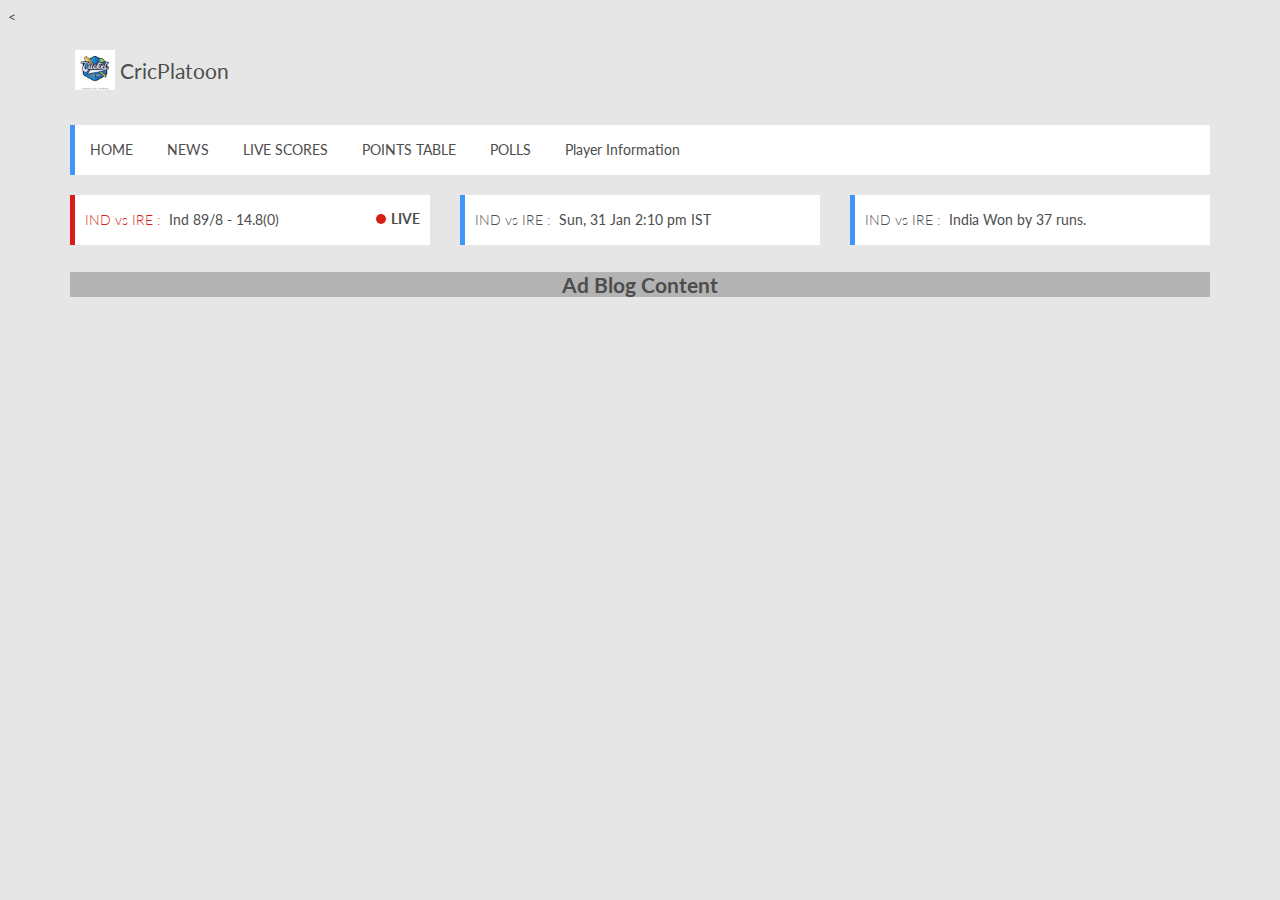
<file: Information.html>
<<!DOCTYPE html>
<html>
<head>
    <meta charset="utf-8">
    <meta http-equiv="X-UA-Compatible" content="IE=edge">
    <meta name="viewport" content="width=device-width, initial-scale=1">

    <title>CricPlatoon</title>

    <link href='http://fonts.googleapis.com/css?family=Lato&subset=latin,latin-ext' rel='stylesheet' type='text/css'>
    <link rel="stylesheet" href="https://maxcdn.bootstrapcdn.com/font-awesome/4.5.0/css/font-awesome.min.css">

    <link rel="stylesheet" href="css/main.css"/>

  </head>
<body>

   <!--Whole Container -->
    <div class="rca-container">

      <!--Logo Holder-->
      <div class="rca-row">
        <div class="rca-column-12">
          <div class="rca-logo">
            <h2>
              <span><a  href="index.html"> <img src="images/CricPlatoon.jpeg" style="width: 50px;"></a></span><span><a href="index.html" color="#FF0000">CricPlatoon </a> </span>
            </h2>
          </div>
        </div>
      </div>



      <!--Widget Outer-->
      <div class="rca-row">
        <div class="rca-column-12">
          <!--Widget Inner -->
          <div class="rca-menu-scroll rca-left-border">
            <ul class="rca-season-list">
              <li>
                <a href="index.html">
                  HOME
                </a>
              </li>
              <li>
                <a href="news.html">
                  NEWS
                </a>
              </li>
              <li>
                <a href="Scores.html">
                  LIVE SCORES
                </a>
              </li>
              <li>
                <a href="pointsTable.html">
                  POINTS TABLE
                </a>
              </li>
              <li>
                <a href="polls.html">
                  POLLS
                </a>
              </li>
              <li>
                <a href="playinfo.html">
                  Player Information
                </a>
              </li>
            </ul>
          </div>
        </div>
      </div>
      <!--Widget Outer-->
     <div class="rca-row">
       <!--Widget Inner -->
       <div class="rca-column-4">
         <!--Live Season-->
         <div class="rca-menu-widget rca-live-season rca-left-border">
           <a href="/widgets.html" class="rca-padding">
             <span class="rca-match-title rca-live-text" id="LiveText1">IND vs IRE : </span><span class="rca-match-score" id="LiveScore1">Ind 89/8 - 14.8(0)</span>
             <span class="rca-live-label rca-right">Live</span>
           </a>
         </div>
       </div>

       <!--Widget Inner -->
       <div class="rca-column-4">
         <!--Upcoming Match-->
         <div class="rca-menu-widget rca-left-border">
           <a href="/widgets.html" class="rca-padding">
             <span class="rca-match-title" id="LiveText2">IND vs IRE : </span><span class="rca-match-score" id="LiveScore2">Sun, 31 Jan 2:10 pm IST</span>
           </a>
         </div>
       </div>

       <!--Widget Inner -->
       <div class="rca-column-4">
         <!--Upcoming Match-->
         <div class="rca-menu-widget rca-left-border">
           <a href="/widgets.html" class="rca-padding">
             <span class="rca-match-title" id="LiveText3">IND vs IRE : </span><span class="rca-match-score" id="LiveScore3">India Won by 37 runs.</span>
           </a>
         </div>
       </div>
     </div>

     <div class="rca-row">
       <div class="rca-column-12">
         <div class="rca-blog-image">
           <h2>Ad Blog Content</h2>
         </div>
       </div>
     </div>
</file>
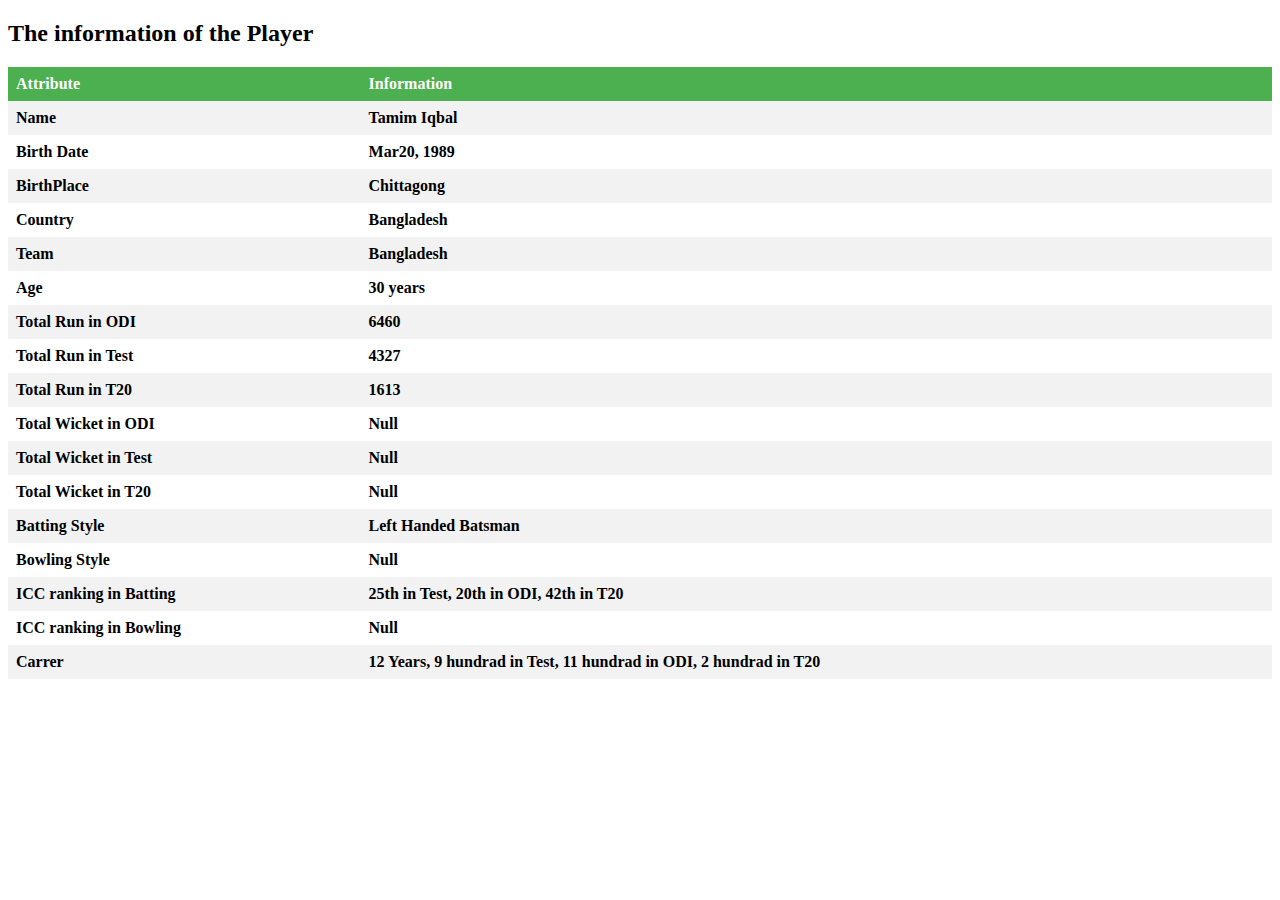
<file: sreach_result.html>
<!DOCTYPE html>
<html>
<head>
  <title> Sreach Result </title>
<style>
table {
  border-collapse: collapse;
  width: 100%;
}

th, td {
  text-align: left;
  padding: 8px;
}

tr:nth-child(even){background-color: #f2f2f2}

th {
  background-color: #4CAF50;
  color: white;
}
</style>
</head>
<body>

<h2> <b> The information of the Player</h2>

<table>
  <tr>
    <th>Attribute</th>
    <th>Information</th>
  </tr>
  <tr>
    <td>Name</td>
    <td>Tamim Iqbal</td>
  </tr>
  <tr>
    <td>Birth Date</td>
    <td>Mar20, 1989</td>
  </tr>
  <tr>
    <td>BirthPlace</td>
    <td>Chittagong</td>
  </tr>
  <tr>
    <td>Country</td>
    <td>Bangladesh</td>
</tr>
  <tr>
    <td>Team</td>
    <td>Bangladesh</td>
</tr>
  <tr>
    <td>Age</td>
    <td>30 years</td>
</tr>
  <tr>
    <td>Total Run in ODI</td>
    <td>6460</td>
</tr>
  <tr>
    <td>Total Run in Test</td>
    <td>4327 </td>
</tr>
  <tr>
    <td>Total Run in T20</td>
    <td>1613</td>
</tr>
  <tr>
    <td>Total Wicket in ODI</td>
    <td>Null</td>
</tr>
  <tr>
    <td>Total Wicket in Test</td>
    <td>Null</td>
</tr>
  <tr>
    <td>Total Wicket in T20</td>
    <td>Null</td>
</tr>
  <tr>
    <td>Batting Style</td>
    <td>Left Handed Batsman</td>
</tr>
  <tr>
    <td>Bowling Style</td>
    <td>Null</td>
</tr>
  <tr>
    <td>ICC ranking in Batting</td>
    <td>25th in Test, 20th in ODI, 42th in T20</td>
</tr>
  <tr>
    <td>ICC ranking in Bowling</td>
    <td>Null</td>
</tr>
  <tr>
    <td>Carrer</td>
    <td>12 Years, 9 hundrad in Test, 11 hundrad in ODI, 2 hundrad in T20</td>
</tr>
</table>

</body>
</html>
</file>
<file: css/main.css>
body {
  background-color: #E6E6E6;
  font-family: "Lato", Verdana, Helvetica, sans-serif;
  font-size: 14px;
  color: #4d4d4d; }

* {
  -webkit-box-sizing: border-box;
  -moz-box-sizing: border-box;
  box-sizing: border-box; }

.rca-container {
  width: 100%;
  max-width: 1170px;
  padding: 0px;
  margin: 0 auto; }

.rca-margin {
  margin-top: 50px;
  margin-bottom: 50px; }

.rca-table {
  display: table;
  width: 100%; }

.rca-cell {
  display: table-cell; }

p {
  margin: 0px; }

a {
  color: #4d4d4d;
  text-decoration: none; }
  a:hover, a:focus {
    color: #3F96F7;
    text-decoration: none; }

ul {
  padding: 0px;
  list-style: none;
  margin: 0px; }

button {
  background: none;
  box-shadow: none;
  border: none;
  outline: none; }

.theme-btn {
  color: #3F96F7;
  border: 1px solid #3F96F7;
  font-size: 14px;
  font-weight: 400;
  padding: 7px 15px;
  background: transparent;
  transition: all 0.3s ease;
  border-radius: 3px;
  display: inline-block; }
  .theme-btn:hover {
    background: #3F96F7;
    color: #fff; }

.nav-back-btn {
  color: #d91e18;
  font-size: 17px;
  font-weight: 400;
  padding: 7px 30px;
  background: transparent;
  transition: all 0.3s ease;
  display: inline-block;
  position: relative; }
  .nav-back-btn:before {
    top: 50%;
    left: 10px;
    border: solid transparent;
    content: " ";
    height: 0;
    width: 0;
    position: absolute;
    pointer-events: none;
    border-color: transparent;
    border-right-color: #d91e18;
    border-width: 8px;
    margin-top: -8px; }
  .nav-back-btn:hover {
    color: #d91e18;
    text-decoration: underline; }

.rca-row {
  margin: 0px;
  padding: 0px; }

.rca-col {
  display: table-cell; }

.rca-column-1, .rca-column-2, .rca-column-3, .rca-column-4, .rca-column-5, .rca-column-6, .rca-column-7, .rca-column-8, .rca-column-9, .rca-column-10, .rca-column-11, .rca-column-12 {
  position: relative;
  min-height: 1px;
  padding-right: 15px;
  padding-left: 15px; }

.rca-column-12 {
  width: 100%; }

.rca-column-11 {
  width: 91.66666667%; }

.rca-column-10 {
  width: 83.33333333%; }

.rca-column-9 {
  width: 75%; }

.rca-column-8 {
  width: 66.66666667%; }

.rca-column-7 {
  width: 58.33333333%; }

.rca-column-6 {
  width: 50%; }

.rca-column-5 {
  width: 41.66666667%; }

.rca-column-4 {
  width: 33.33333333%; }

.rca-column-3 {
  width: 25%; }

.rca-column-2 {
  width: 16.66666667%; }

.rca-column-1 {
  width: 8.33333333%; }

.rca-menu-widget {
  min-width: 300px;
  max-width: 100%;
  background-color: #fff;
  margin: 10px 0px; }

.rca-menu-scroll {
  min-width: 300px;
  max-width: 100%;
  background-color: #fff;
  margin: 10px 0px;
  overflow-y: auto; }

.rca-micro-widget {
  min-width: 240px;
  max-width: 100%;
  min-height: 110px;
  background-color: #fff;
  margin: 10px 0px; }

.rca-mini-widget {
  min-width: 300px;
  max-width: 100%;
  min-height: 360px;
  background-color: #fff;
  margin: 10px 0px; }

.rca-medium-widget {
  min-width: 350px;
  max-width: 100%;
  min-height: 425px;
  background-color: #fff;
  margin: 10px 0; }

.rca-relative {
  position: relative; }

.rca-right {
  float: right; }

.rca-clear {
  clear: both; }

.rca-live-text {
  color: #d91e18; }

.rca-theme-text {
  color: #3F96F7; }

.rca-basic-text {
  color: #b3b3b3; }

.rca-highlight-text {
  color: #f9690e; }

.rca-center {
  text-align: center; }

.rca-vs {
  vertical-align: middle; }
  .rca-vs:before {
    border-radius: 50%;
    background-color: #3F96F7;
    color: #fff;
    width: 30px;
    height: 30px;
    display: inline-block;
    font-size: 16px;
    vertical-align: middle;
    content: "vs";
    line-height: 28px; }

.rca-powered {
  background-color: rgba(241, 241, 241, 0.7);
  position: fixed;
  bottom: 15px;
  right: 15px;
  border-radius: 3px;
  z-index: 99; }
  .rca-powered h2 {
    font-size: 13px;
    padding: 0 10px 0 0px !important; }
    .rca-powered h2 a:hover, .rca-powered h2 a:focus {
      color: #4d4d4d; }

.rca-no-border {
  border: none; }

.rca-micro-widget .rca-bowler-info {
  font-size: 16px; }

.rca-micro-widget .rca-tab-list li {
  font-size: 14px; }

.rca-left-border {
  border-left: 5px solid #3F96F7; }

.rca-top-border {
  border-top: 5px solid #3F96F7; }

.rca-no-padding {
  padding: 0; }

.rca-padding {
  padding: 15px 10px;
  display: block; }
  .rca-padding.rca-medium-widget {
    padding: 15px 20px; }

.rca-top-padding {
  padding: 10px 0px; }

.rca-content-padding {
  padding: 20px; }

.rca-season-list li {
  display: inline-block; }
  .rca-season-list li a {
    padding: 15px 15px;
    text-align: center;
    display: block;
    line-height: 20px; }

.rca-match-title {
  font-weight: 300;
  line-height: 20px;
  padding-right: 5px;
  margin: 0px; }
  .rca-match-title .rca-match-info {
    margin: 0; }

.rca-match-score {
  padding-right: 5px;
  color: #4d4d4d; }

.rca-match-schedule {
  margin: 0px;
  color: #7d7d7d; }

.rca-match-info {
  color: #b3b3b3;
  font-weight: normal; }

.rca-live-season.rca-left-border, .rca-live-season.rca-top-border {
  border-color: #d91e18; }

.rca-live-label {
  font-size: 14px;
  padding-left: 15px;
  text-transform: uppercase;
  position: relative;
  font-weight: bold; }
  .rca-live-label::before {
    content: "";
    width: 10px;
    height: 10px;
    border-radius: 50%;
    background-color: #d91e18;
    position: absolute;
    top: 4px;
    left: 0px; }

.rca-match-series h2 {
  padding: 0px; }
  .rca-match-series h2 a {
    display: block;
    padding: 15px 20px;
    font-size: 16px;
    line-height: 28px;
    border-bottom: 2px solid #E6E6E6; }

.rca-match-series .rca-match-detail {
  margin-bottom: 20px; }
  .rca-match-series .rca-match-detail:last-child {
    margin: 0px; }

.rca-match-detail h3 {
  margin: 0px 0px 5px 0px;
  font-size: 16px; }

.rca-duration {
  color: #f9690e;
  margin: 0px 0px 5px 0px; }

.rca-tab-list {
  border-bottom: 2px solid #E6E6E6;
  padding: 10px 10px 0 10px; }
  .rca-tab-list.small {
    padding-top: 0;
    border-bottom-width: 0; }
    .rca-tab-list.small li {
      border-bottom-width: 2px; }
  .rca-tab-list li {
    display: inline-block;
    font-size: 16px;
    font-weight: bold;
    color: #3F96F7;
    line-height: 28px;
    text-transform: uppercase;
    cursor: pointer;
    margin: 0px 7px 0px 7px;
    border-bottom: 4px solid transparent; }
    .rca-tab-list li a {
      display: block;
      padding: 5px 5px; }
    .rca-tab-list li:hover, .rca-tab-list li:focus, .rca-tab-list li.active {
      color: #4d4d4d;
      border-bottom-color: #3F96F7; }

.rca-tab-content {
  display: none; }
  .rca-tab-content.active {
    display: block; }

.rca-tab-simple .rca-match-detail:first-child {
  padding-top: 0px; }

.rca-inside-tab {
  margin-bottom: 5px; }
  .rca-inside-tab h2 {
    margin: 0px;
    padding: 15px 10px;
    background-color: #3F96F7;
    color: #fff;
    font-size: 16px;
    cursor: pointer; }
    .rca-inside-tab h2 i {
      float: right;
      font-size: 20px;
      line-height: 20px; }
  .rca-inside-tab .rca-inside-content {
    display: none; }
  .rca-inside-tab.active .rca-inside-content {
    display: block; }

.rca-match-info {
  margin: 5px 0px; }
  .rca-match-info span {
    padding-right: 10px; }
    .rca-match-info span:last-child {
      padding: 0px; }

.rca-batsman {
  line-height: 30px;
  padding-left: 42px;
  position: relative;
  color: #7d7d7d;
  padding-bottom: 10px; }
  .rca-batsman.striker {
    color: #f9690e; }
    .rca-batsman.striker::before {
      background: url(../images/player_1.png) no-repeat; }
  .rca-batsman::before {
    content: "";
    position: absolute;
    width: 32px;
    height: 32px;
    border-radius: 50%;
    background: url(../images/player_2.png) no-repeat;
    background-size: contain;
    left: 0px; }
  .rca-batsman .player {
    min-width: 100px;
    display: inline-block; }

.rca-ball-by {
  margin-top: 5px; }
  .rca-ball-by li {
    display: inline-block;
    border-radius: 50%;
    width: 25px;
    height: 25px;
    text-align: center;
    line-height: 21px;
    margin-right: 1px;
    padding-top: 1px;
    font-size: 12px;
    background-color: #b3b3b3;
    color: #fff; }
    .rca-ball-by li.w {
      background-color: #d91e18; }
    .rca-ball-by li.b4, .rca-ball-by li.b6 {
      background-color: #3F96F7; }

.rca-bowler-info {
  color: #b3b3b3;
  font-size: 18px;
  font-weight: 300;
  margin: 10px 0px; }
  .rca-bowler-info .rca-bolwing {
    color: #f9690e; }

.rca-score-status {
  border-top: 1px solid #b3b3b3;
  padding-bottom: 0px;
  position: relative; }
  .rca-score-status .rca-status-scroll {
    border-left: 3px solid #3F96F7;
    line-height: 20px;
    padding: 0px 10px; }
  .rca-score-status .rca-bullet-list {
    position: absolute;
    top: 11px;
    right: 0px; }
    .rca-score-status .rca-bullet-list li {
      width: 7px;
      height: 7px;
      margin-bottom: 3px;
      border-radius: 50%;
      background-color: #b3b3b3;
      cursor: pointer; }
      .rca-score-status .rca-bullet-list li.active {
        background-color: #3F96F7; }

.rca-schedule-widget > h2 {
  text-align: center;
  font-weight: 100; }

.rca-schedule-widget .rca-schedule-top {
  font-weight: 700; }
  .rca-schedule-widget .rca-schedule-top span {
    padding: 0px 10px; }
  .rca-schedule-widget .rca-schedule-top a {
    display: inline-block; }
    .rca-schedule-widget .rca-schedule-top a.active {
      color: #3F96F7; }

.rca-schedule-date h4 {
  color: #7d7d7d;
  padding: 0px 20px;
  margin: 10px 0px; }

.rca-schedule-detail {
  padding: 10px 20px;
  margin: 10px 0px; }
  .rca-schedule-detail.rca-test {
    background-color: #ffebee; }
  .rca-schedule-detail.rca-odi {
    background-color: #fff9c4; }
  .rca-schedule-detail.rca-t20 {
    background-color: #E3F2FD; }
  .rca-schedule-detail h2 {
    font-size: 18px;
    margin: 0px 0px 5px 0px; }
    .rca-schedule-detail h2 a {
      display: block; }
      .rca-schedule-detail h2 a .rca-team {
        min-width: 150px;
        color: #4d4d4d;
        display: inline-block; }
      .rca-schedule-detail h2 a .rca-match-time {
        color: #7d7d7d; }
      .rca-schedule-detail h2 a:hover .rca-team, .rca-schedule-detail h2 a:hover .rca-match-time, .rca-schedule-detail h2 a:focus .rca-team, .rca-schedule-detail h2 a:focus .rca-match-time {
        color: #3F96F7; }
  .rca-schedule-detail p {
    margin: 0px;
    color: #7d7d7d; }

.rca-day-calendar .rca-row {
  border-bottom: 1px solid #E6E6E6;
  display: table;
  width: 100%; }

.rca-week-day-header {
  width: 14%;
  text-align: center;
  color: #4d4d4d;
  display: table-cell;
  font-weight: 700;
  padding: 10px 0px; }

.rca-week-day {
  width: 14%;
  min-height: 120px;
  color: #4d4d4d;
  font-size: 13px;
  font-weight: 700;
  display: table-cell;
  padding: 5px;
  border-right: 1px solid #E6E6E6; }
  .rca-week-day:last-child {
    border-right: none; }
  .rca-week-day .rca-schedule-detail {
    padding: 5px;
    margin: 5px 0px; }
    .rca-week-day .rca-schedule-detail h2 {
      font-size: 13px;
      margin: 0px; }
      .rca-week-day .rca-schedule-detail h2 .rca-team {
        min-width: 0px;
        margin-left: 3px; }
      .rca-week-day .rca-schedule-detail h2 .rca-match-time {
        text-transform: lowercase; }

.rca-medium-widget {
  font-size: 16px; }
  .rca-medium-widget .rca-match-title, .rca-medium-widget .rca-match-info, .rca-medium-widget .rca-live-label {
    text-align: center;
    margin-bottom: 10px; }
  .rca-medium-widget .rca-match-title {
    font-size: 18px;
    margin-bottom: 10px; }
  .rca-medium-widget .rca-batsman {
    font-size: 18px; }
    .rca-medium-widget .rca-batsman .player {
      min-width: 150px; }
  .rca-medium-widget .rca-match-schedule {
    font-weight: 500; }
  .rca-medium-widget .rca-ball-by {
    margin-top: 10px; }
    .rca-medium-widget .rca-ball-by li {
      width: 30px;
      height: 30px;
      line-height: 28px;
      font-size: 14px;
      font-weight: 700; }

.rca-batting-score, .rca-bowling-score {
  border-bottom: 1px solid #E6E6E6; }
  .rca-batting-score.rca-no-border, .rca-bowling-score.rca-no-border {
    border-bottom: none; }
  .rca-batting-score h3, .rca-bowling-score h3 {
    font-size: 20px;
    font-weight: 300;
    margin: 5px 0px 20px 0px; }
  .rca-batting-score .rca-table, .rca-bowling-score .rca-table {
    width: 100%;
    padding: 10px; }
  .rca-batting-score .rca-header, .rca-bowling-score .rca-header {
    width: 100%;
    padding: 10px;
    background: #f2f2f2; }
  .rca-batting-score .rca-score-bottom, .rca-bowling-score .rca-score-bottom {
    margin: 20px 0px 10px 0px; }
  .rca-batting-score .rca-col, .rca-bowling-score .rca-col {
    display: table-cell;
    width: 15%; }
    .rca-batting-score .rca-col.small, .rca-bowling-score .rca-col.small {
      width: 10%; }
    .rca-batting-score .rca-col.rca-player, .rca-bowling-score .rca-col.rca-player {
      width: 40%; }

.rca-border-bottom {
  border-bottom: 1px solid #E6E6E6; }

.rca-switch {
  color: #3F96F7;
  font-weight: 700; }
  .rca-switch span {
    display: inline-block;
    padding-right: 20px;
    cursor: pointer; }
    .rca-switch span.active {
      color: #4d4d4d; }
  .rca-switch.filled {
    border: 1px solid #3F96F7;
    display: inline-block; }
    .rca-switch.filled span {
      border-right: 1px solid #3F96F7;
      padding: 10px 20px; }
      .rca-switch.filled span:last-child {
        border-right: none; }
      .rca-switch.filled span.active {
        background-color: #3F96F7;
        color: #fff; }

.rca-history-info {
  min-height: 0px;
  font-size: 16px;
  border: 1px solid #f1f1f1; }
  .rca-history-info .rca-row {
    display: table; }
    .rca-history-info .rca-row:first-child .rca-history-title {
      padding-top: 30px; }
    .rca-history-info .rca-row:last-child .rca-history-title {
      padding-bottom: 30px; }
  .rca-history-info .rca-col {
    padding: 15px 20px;
    display: table-cell; }
  .rca-history-info .rca-history-title {
    width: 150px;
    padding: 15px 20px;
    background-color: #f1f1f1; }

.rca-team-score {
  font-size: 18px;
  padding-bottom: 20px; }
  .rca-team-score .team {
    min-width: 100px;
    display: inline-block; }

.rca-man-match, .rca-match-start {
  min-height: 100px;
  border: 1px solid #f1f1f1; }
  .rca-man-match h3, .rca-match-start h3 {
    background-color: #f1f1f1;
    margin: 0px;
    padding: 10px 20px;
    font-size: inherit;
    line-height: 20px;
    font-weight: 300; }
    .rca-man-match h3 span, .rca-match-start h3 span {
      color: #f9690e;
      margin-left: 7px; }
  .rca-man-match .rca-padding, .rca-match-start .rca-padding {
    padding: 10px 20px; }

.rca-match-start {
  text-align: center; }
  .rca-match-start h2 {
    color: #f9690e;
    font-size: 30px;
    font-weight: 300; }

.rca-man-match-record {
  margin: 10px 0px; }
  .rca-man-match-record .title {
    min-width: 150px;
    display: inline-block; }

.rca-teams {
  font-size: 22px;
  font-weight: 300;
  text-align: center;
  padding: 20px;
  margin: 0 auto; }
  .rca-teams .team {
    padding: 0px 20px;
    width: 150px;
    vertical-align: middle; }

.rca-player-detail {
  background-color: #f2f2f2;
  padding: 15px 20px;
  margin-bottom: 10px;
  line-height: 20px; }
  .rca-player-detail .rca-player {
    min-width: 150px; }

.rca-wicket-falls {
  padding-left: 20px; }
  .rca-wicket-falls li {
    margin-bottom: 10px; }

.rca-multi-season > .rca-tab-list {
  padding: 0;
  border-bottom: none; }
  .rca-multi-season > .rca-tab-list li {
    font-size: 12px;
    padding: 0 5px;
    margin: 0;
    color: #b3b3b3; }
    .rca-multi-season > .rca-tab-list li .rca-live-label::before {
      display: none; }
    .rca-multi-season > .rca-tab-list li:hover, .rca-multi-season > .rca-tab-list li:focus {
      color: #4d4d4d;
      border-bottom: none; }
    .rca-multi-season > .rca-tab-list li.active {
      color: #4d4d4d;
      border-bottom: none; }
      .rca-multi-season > .rca-tab-list li.active .rca-live-label::before {
        display: inline-block; }

.rca-squad-season > .rca-tab-list {
  padding: 0;
  border-bottom: none; }
  .rca-squad-season > .rca-tab-list li:hover, .rca-squad-season > .rca-tab-list li:focus {
    border-bottom-color: transparent; }
  .rca-squad-season > .rca-tab-list li.active {
    border-bottom-color: transparent; }

.rca-stats-title {
  text-align: center;
  font-weight: 100; }

.rca-stats.rca-micro-widget .rca-match-start {
  border: none; }

.rca-stats.rca-micro-widget h2 {
  font-size: 78px;
  font-weight: bold; }

.rca-stats .rca-batting-score .rca-col, .rca-stats .rca-bowling-score .rca-col {
  width: 12%; }
  .rca-stats .rca-batting-score .rca-col.rca-player, .rca-stats .rca-bowling-score .rca-col.rca-player {
    width: 20%; }

.rca-stats .rca-match-start h3 {
  font-size: 15px;
  font-weight: bold; }
  .rca-stats .rca-match-start h3.top-bowl {
    background-color: #602D91;
    color: #fff; }
  .rca-stats .rca-match-start h3.top-score {
    background-color: #f9690e;
    color: #fff; }

.rca-stats h2 {
  font-size: 20px;
  font-weight: 300;
  margin: 0;
  text-align: center; }

.rca-stats .rca-match-start h2 {
  margin: 10px 0; }

.rca-stats .rca-name-tag {
  margin: 10px 0; }
  .rca-stats .rca-name-tag .rca-name-info {
    width: 150px; }
  .rca-stats .rca-name-tag .rca-tag-info {
    color: #7d7d7d; }
  .rca-stats .rca-name-tag .rca-name-score {
    color: #f9690e;
    text-align: right; }
  .rca-stats .rca-name-tag .rca-table {
    padding: 5px;
    border-bottom: 1px solid #f1f1f1; }
    .rca-stats .rca-name-tag .rca-table:last-child {
      border-bottom: none; }

.rca-ad-block {
  position: relative;
  text-align: center;
  overflow: hidden;
  width: 100%;
  height: 90px;
  display: block; }
  .rca-ad-block.vertical-sm {
    height: 150px; }
  .rca-ad-block.vertical-lg {
    height: 250px; }

.rca-logo h2 {
  margin: 0px;
  padding: 20px 0px;
  font-weight: normal; }
  .rca-logo h2 span {
    vertical-align: middle;
    display: inline-block; }
  .rca-logo h2 img {
    max-width: 100%;
    max-height: 50px;
    vertical-align: middle;
    padding: 5px; }

.rca-news-widget {
  min-width: 200px;
  max-width: 100%;
  min-height: 425px;
  background-color: #fff;
  margin: 10px 0px; }
  .rca-news-widget h3 {
    background-color: #d91e18;
    padding: 5px 5px 5px 10px;
    color: #fff;
    margin: 0px; }
  .rca-news-widget img {
    margin-right: 15px;
    border-radius: 3px; }

.rca-post {
  border-bottom: 1px solid #b3b3b3;
  margin-bottom: 10px; }
  .rca-post h4 {
    margin: 5px 0 0 0; }
  .rca-post p {
    margin: 15px 0 5px 0; }
    .rca-post p img {
      margin-top: 5px; }
  .rca-post .rca-post-info {
    color: #b3b3b3;
    margin-top: 5px;
    font-size: 13px; }
  .rca-post .rca-post-desc img {
    max-width: 100%;
    margin: 10px 0 0 0; }

.rca-blog-image {
  position: relative;
  text-align: center;
  background-color: #b3b3b3; }
  .rca-blog-image img {
    max-width: 100%;
    max-height: 300px; }
  .rca-blog-image .rca-blog-head {
    position: absolute;
    bottom: 3px;
    width: 100%;
    padding: 10px;
    background-color: rgba(125, 125, 125, 0.7);
    color: #fff; }

.rca-footer {
  padding: 10px 0; }
  .rca-footer li {
    display: inline-block;
    padding: 0 5px; }

@media (max-width: 767px) {
  .rca-column-1, .rca-column-2, .rca-column-3, .rca-column-4, .rca-column-5, .rca-column-6, .rca-column-7, .rca-column-8, .rca-column-9, .rca-column-10, .rca-column-11, .rca-column-12 {
    width: 100%;
    padding: 0; }
  .rca-mini-widget.rca-stats {
    min-width: 0; }
  .rca-hide-mobile {
    display: none !important; }
  .rca-stats .rca-name-tag .rca-name-info {
    width: 100px; }
  .rca-menu-scroll .rca-season-list > li {
    float: left;
    width: 33.33%;
    border-right: 1px solid #e6e6e6;
    border-bottom: 1px solid #e6e6e6; }
    .rca-menu-scroll .rca-season-list > li:nth-child(3), .rca-menu-scroll .rca-season-list > li:nth-child(6), .rca-menu-scroll .rca-season-list > li:nth-child(9), .rca-menu-scroll .rca-season-list > li:nth-child(12), .rca-menu-scroll .rca-season-list > li:nth-child(15), .rca-menu-scroll .rca-season-list > li:nth-child(18) {
      border-right: none; } }

@media (min-width: 768px) and (max-width: 992px) {
  .rca-column-1, .rca-column-2, .rca-column-3, .rca-column-4, .rca-column-5, .rca-column-6 {
    width: 50%; } }

@media (min-width: 767px) {
  .rca-column-1, .rca-column-2, .rca-column-3, .rca-column-4, .rca-column-5, .rca-column-6, .rca-column-7, .rca-column-8, .rca-column-9, .rca-column-10, .rca-column-11, .rca-column-12 {
    float: left; }
  .rca-hide-desk {
    display: none !important; } }

.fc-widget-header {
  border: none !important;
  border-bottom: 1px solid #E6E6E6 !important; }
  .fc-widget-header td, .fc-widget-header th {
    border: none;
    width: 14%;
    text-align: center;
    color: #4d4d4d;
    display: table-cell;
    font-weight: 700;
    padding: 10px 0px;
    text-transform: uppercase; }

.fc-widget-content {
  border: none !important; }

.fc-content-skeleton {
  border: none !important;
  border-bottom: 1px solid #E6E6E6;
  min-height: 112px; }
  .fc-content-skeleton table {
    min-height: 112px; }
  .fc-content-skeleton .fc-event-container {
    padding: 0 5px !important;
    font-size: 13px; }
    .fc-content-skeleton .fc-event-container a {
      border: none !important;
      background-color: #ffebee !important;
      padding: 5px;
      margin: 2px 0px !important;
      color: #7d7d7d; }
      .fc-content-skeleton .fc-event-container a:hover, .fc-content-skeleton .fc-event-container a:focus {
        color: #d91e18 !important; }
        .fc-content-skeleton .fc-event-container a:hover .fc-time, .fc-content-skeleton .fc-event-container a:focus .fc-time {
          color: #d91e18 !important; }
        .fc-content-skeleton .fc-event-container a:hover .fc-title, .fc-content-skeleton .fc-event-container a:focus .fc-title {
          color: #d91e18 !important; }
    .fc-content-skeleton .fc-event-container .fc-content {
      color: #7d7d7d;
      font-size: 13px; }
      .fc-content-skeleton .fc-event-container .fc-content .fc-time {
        text-transform: lowercase; }
      .fc-content-skeleton .fc-event-container .fc-content .fc-title {
        color: #4d4d4d;
        display: inline-block;
        margin-left: 3px;
        font-weight: bold; }

.fc-ltr .fc-basic-view .fc-day-number {
  text-align: left;
  padding: 2px 5px;
  font-size: 13px; }
</file>
